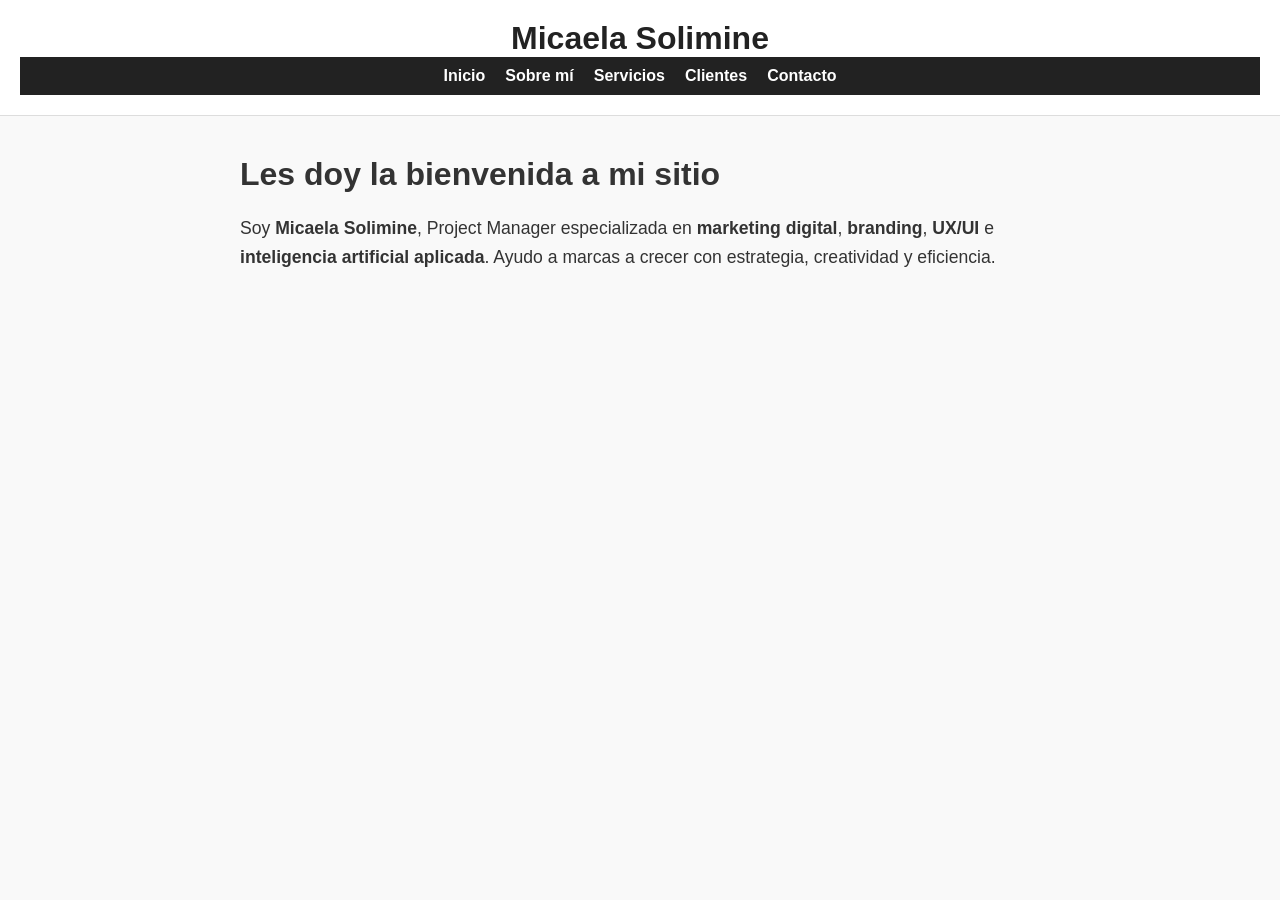
<file: index.html>
<!DOCTYPE html>
<html lang="es">
<head>
  <meta name="google-site-verification" content="JO5Bu-ujA_6j3VYZLG-7Y7pbGrW2iK0xm5QmJnkQQbE" />
  <meta charset="UTF-8" />
  <meta name="viewport" content="width=device-width, initial-scale=1.0" />
  <meta name="description" content="Project Manager especializada en marketing digital, branding, UX/UI e inteligencia artificial. Potencio marcas con estrategia, creatividad y eficiencia.">
<title>Micaela Solimine | Estrategia, IA y Marketing Digital</title>
  <link rel="stylesheet" href="style.css" />
<link rel="canonical" href="https://micaelasolimineweb.vercel.app/" />
</head>
<body>
  <header>
    <h1>Micaela Solimine</h1>
    <nav>
   <a href="/">Inicio</a>
      <a href="sobre-mi.html">Sobre mí</a>
      <a href="servicios.html">Servicios</a>
      <a href="clientes.html">Clientes</a>
      <a href="contacto.html">Contacto</a>
    </nav>
  </header>

  <main>
  <h1>Les doy la bienvenida a mi sitio</h1>
<p>Soy <strong>Micaela Solimine</strong>, Project Manager especializada en <strong>marketing digital</strong>, <strong>branding</strong>, <strong>UX/UI</strong> e <strong>inteligencia artificial aplicada</strong>. Ayudo a marcas a crecer con estrategia, creatividad y eficiencia.</p>
  </main>
</body>
</html>
</file>
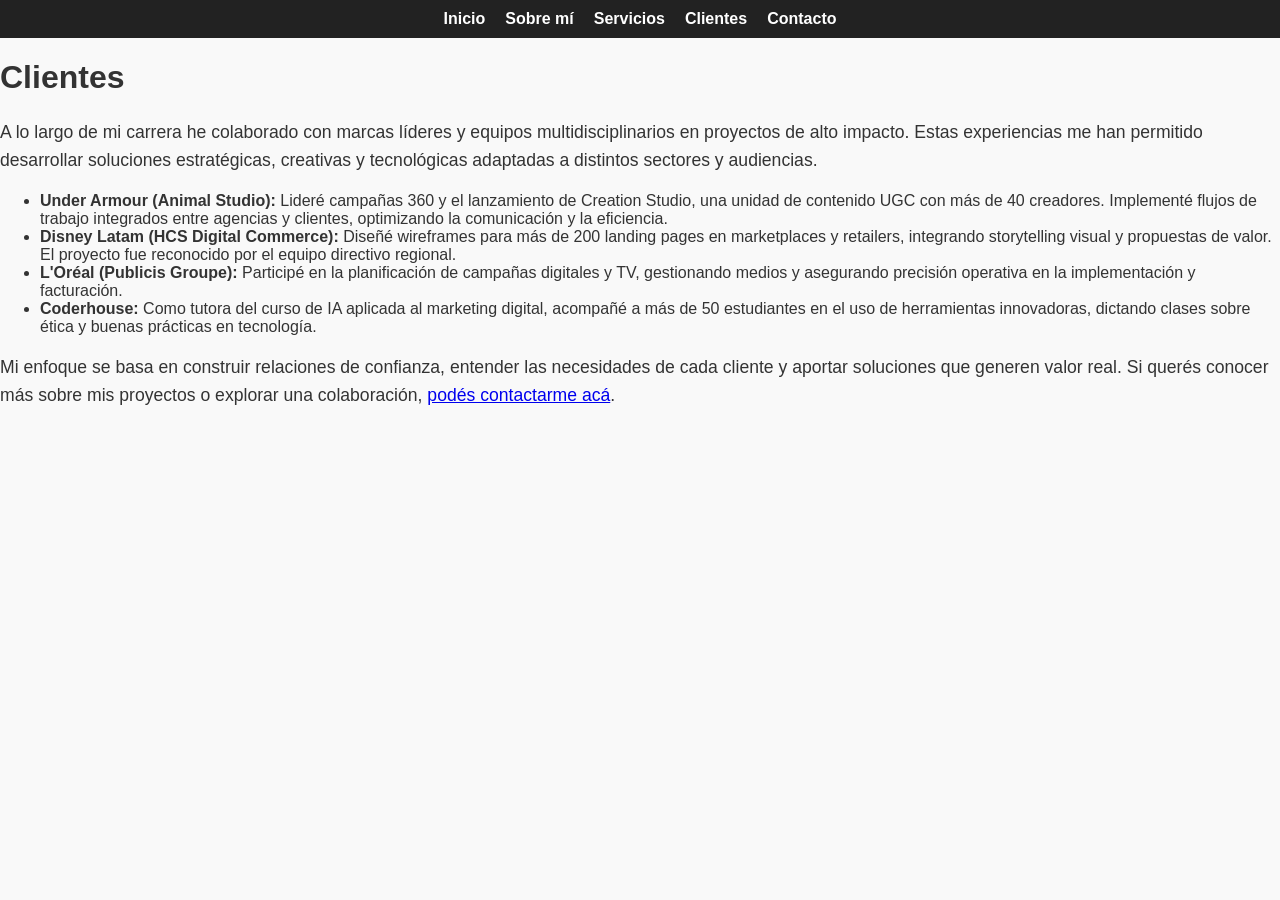
<file: clientes.html>
<!DOCTYPE html>
<html lang="es">
<head>
  <meta charset="UTF-8" />
  <title>Clientes</title>
  <link rel="stylesheet" href="style.css" />
  <link rel="canonical" href="https://micaelasolimineweb.vercel.app/clientes.html">
</head>
<body>
  <nav>
    <a href="index.html">Inicio</a>
    <a href="sobre-mi.html">Sobre mí</a>
    <a href="servicios.html">Servicios</a>
    <a href="clientes.html">Clientes</a>
    <a href="contacto.html">Contacto</a>
  </nav>

 <h1>Clientes</h1>

<p>A lo largo de mi carrera he colaborado con marcas líderes y equipos multidisciplinarios en proyectos de alto impacto. Estas experiencias me han permitido desarrollar soluciones estratégicas, creativas y tecnológicas adaptadas a distintos sectores y audiencias.</p>

<ul>
  <li><strong>Under Armour (Animal Studio):</strong> Lideré campañas 360 y el lanzamiento de Creation Studio, una unidad de contenido UGC con más de 40 creadores. Implementé flujos de trabajo integrados entre agencias y clientes, optimizando la comunicación y la eficiencia.</li>

  <li><strong>Disney Latam (HCS Digital Commerce):</strong> Diseñé wireframes para más de 200 landing pages en marketplaces y retailers, integrando storytelling visual y propuestas de valor. El proyecto fue reconocido por el equipo directivo regional.</li>

  <li><strong>L'Oréal (Publicis Groupe):</strong> Participé en la planificación de campañas digitales y TV, gestionando medios y asegurando precisión operativa en la implementación y facturación.</li>

  <li><strong>Coderhouse:</strong> Como tutora del curso de IA aplicada al marketing digital, acompañé a más de 50 estudiantes en el uso de herramientas innovadoras, dictando clases sobre ética y buenas prácticas en tecnología.</li>
</ul>

<p>Mi enfoque se basa en construir relaciones de confianza, entender las necesidades de cada cliente y aportar soluciones que generen valor real. Si querés conocer más sobre mis proyectos o explorar una colaboración, <a href="contacto.html">podés contactarme acá</a>.</p>

</body>
</html>
</file>
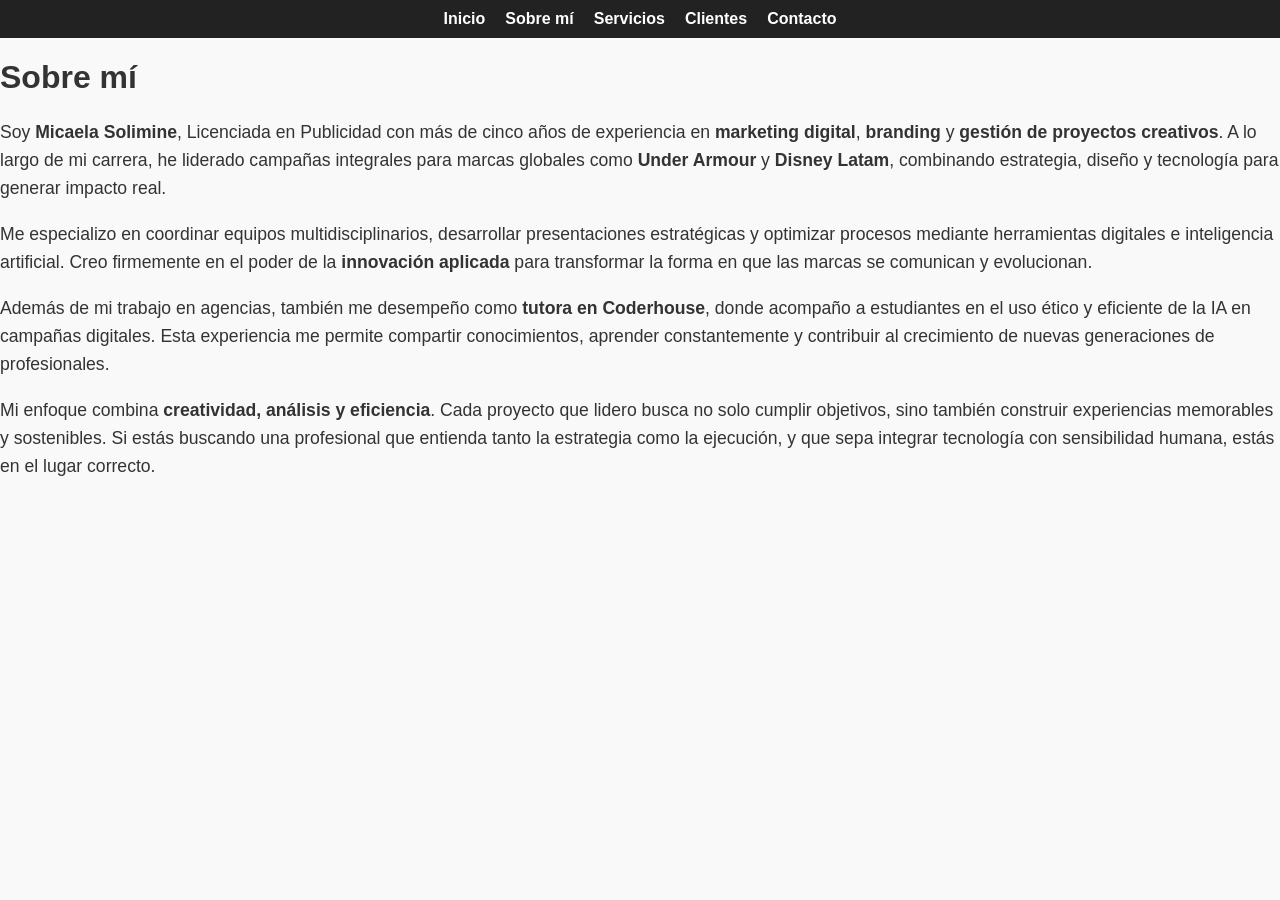
<file: sobre-mi.html>
<!DOCTYPE html>
<html lang="es">
<head>
  <meta charset="UTF-8" />
  <title>Sobre mí</title>
  <link rel="stylesheet" href="style.css" />
  <link rel="canonical" href="https://micaelasolimineweb.vercel.app/sobre-mi.html">
</head>
<body>
  <nav>
<a href="index.html">Inicio</a>
<a href="sobre-mi.html">Sobre mí</a>
<a href="servicios.html">Servicios</a>
<a href="clientes.html">Clientes</a>
<a href="contacto.html">Contacto</a>
  </nav>

<h1>Sobre mí</h1>
<p>
Soy <strong>Micaela Solimine</strong>, Licenciada en Publicidad con más de cinco años de experiencia en <strong>marketing digital</strong>, <strong>branding</strong> y <strong>gestión de proyectos creativos</strong>. A lo largo de mi carrera, he liderado campañas integrales para marcas globales como <strong>Under Armour</strong> y <strong>Disney Latam</strong>, combinando estrategia, diseño y tecnología para generar impacto real.
</p>

<p>
Me especializo en coordinar equipos multidisciplinarios, desarrollar presentaciones estratégicas y optimizar procesos mediante herramientas digitales e inteligencia artificial. Creo firmemente en el poder de la <strong>innovación aplicada</strong> para transformar la forma en que las marcas se comunican y evolucionan.
</p>

<p>
Además de mi trabajo en agencias, también me desempeño como <strong>tutora en Coderhouse</strong>, donde acompaño a estudiantes en el uso ético y eficiente de la IA en campañas digitales. Esta experiencia me permite compartir conocimientos, aprender constantemente y contribuir al crecimiento de nuevas generaciones de profesionales.
</p>

<p>
Mi enfoque combina <strong>creatividad, análisis y eficiencia</strong>. Cada proyecto que lidero busca no solo cumplir objetivos, sino también construir experiencias memorables y sostenibles. Si estás buscando una profesional que entienda tanto la estrategia como la ejecución, y que sepa integrar tecnología con sensibilidad humana, estás en el lugar correcto.
</p>

</body>
</html>
</file>
<file: style.css>
/* Tipografía general */
body {
  font-family: 'Helvetica Neue', sans-serif;
  margin: 0;
  padding: 0;
  background-color: #f9f9f9;
  color: #333;
}

/* Encabezado */
header {
  background-color: #ffffff;
  padding: 20px;
  text-align: center;
  border-bottom: 1px solid #ddd;
}

header h1 {
  margin: 0;
  font-size: 2rem;
  color: #222;
}

/* Menú de navegación */
nav {
  display: flex;
  justify-content: center;
  gap: 20px;
  background-color: #222;
  padding: 10px 0;
}

nav a {
  color: #fff;
  text-decoration: none;
  font-weight: bold;
  transition: color 0.3s ease;
}

nav a:hover {
  color: #ff4081;
}

/* Contenido principal */
main {
  max-width: 800px;
  margin: 40px auto;
  padding: 0 20px;
}

h2 {
  font-size: 1.8rem;
  margin-bottom: 10px;
}

p {
  font-size: 1.1rem;
  line-height: 1.6;
}
</file>
